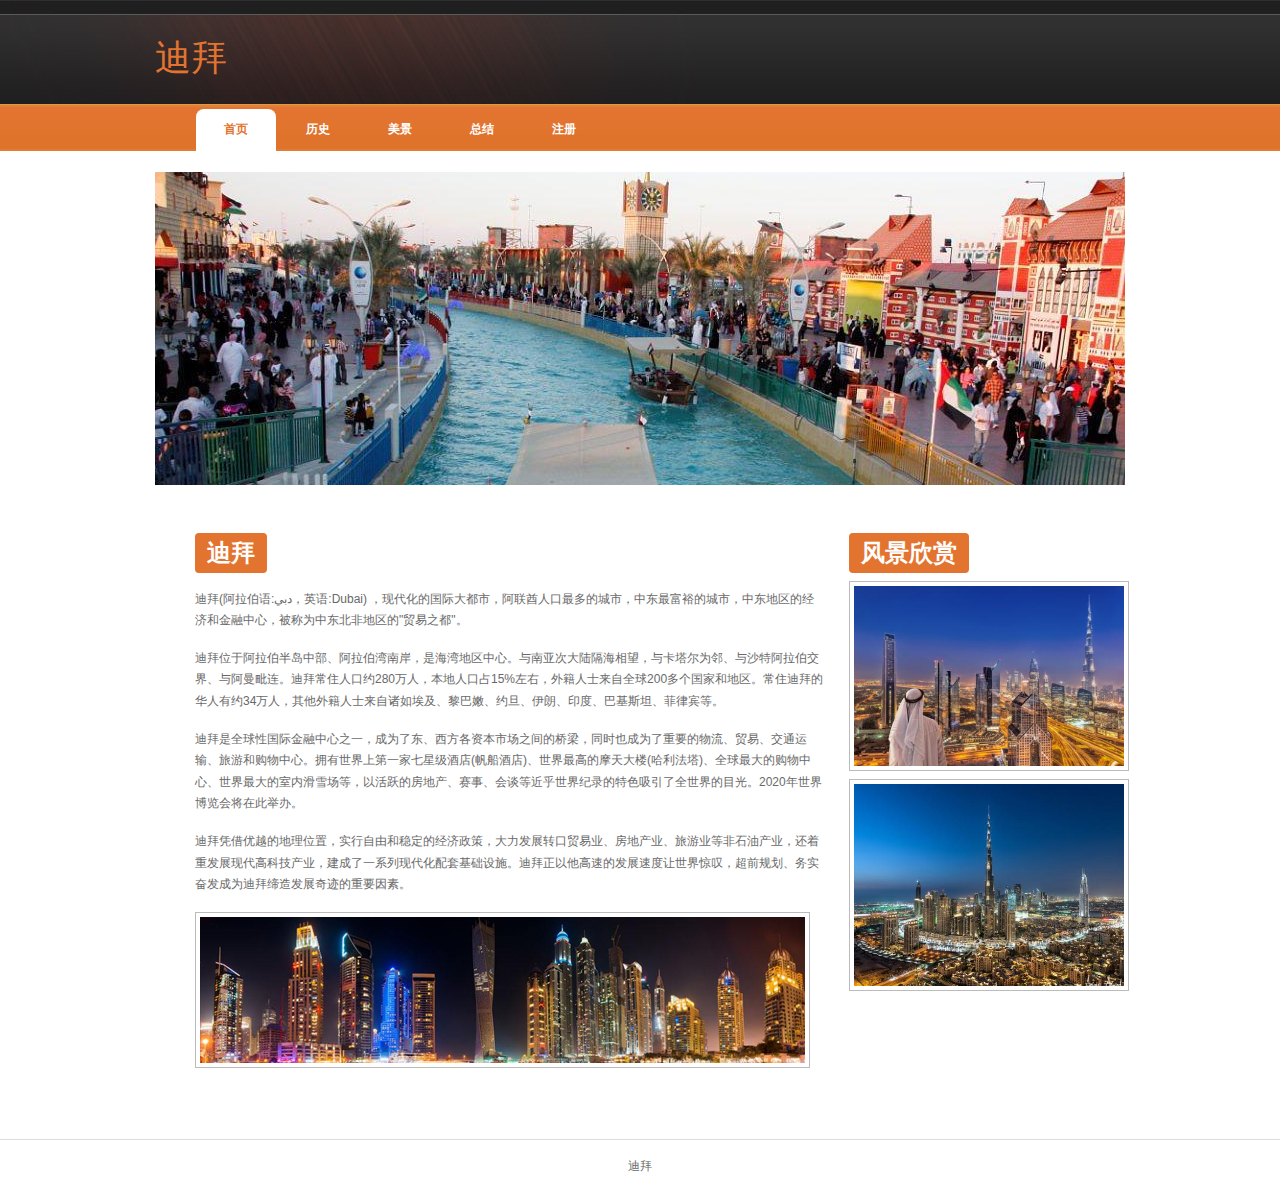
<file: C1076 迪拜（5页）/index.html>
<!doctype html>
<html>
<head>
<title>迪拜</title>
<meta charset="utf-8">
<link href="style.css" rel="stylesheet" type="text/css">
</head>
<body>
<div class="main">
  <div class="header">
    <div class="header_resize">
      <div class="logo"><h1><a href="index.html">迪拜</a></h1></div>
    </div>
  </div>

  <div class="menu_nav">
    <div class="menu_nav_resize">
      <ul>
        <li class="active"><a href="index.html">首页</a></li>
        <li><a href="support.html">历史</a></li>
        <li><a href="about.html">美景</a></li>
      <li><a href="blog.html">总结</a></li>
        <li><a href="contact.html">注册</a></li>

      </ul>
    </div>
  </div>

  <div class="hbg">
    <div class="hbg_resize">
      <img src="images/hbg_bg.jpg" width="970" height="313" alt="image">
    </div>
  </div>

  <div class="content">
    <div class="content_resize">
      <div class="mainbar">
        <div class="article">
          <h2><span>迪拜</span> </h2>
          <div class="clr"></div>
          <p>迪拜(阿拉伯语:دبي，英语:Dubai) ，现代化的国际大都市，阿联酋人口最多的城市，中东最富裕的城市，中东地区的经济和金融中心，被称为中东北非地区的&quot;贸易之都&quot;。</p>
          <p>迪拜位于阿拉伯半岛中部、阿拉伯湾南岸，是海湾地区中心。与南亚次大陆隔海相望，与卡塔尔为邻、与沙特阿拉伯交界、与阿曼毗连。迪拜常住人口约280万人，本地人口占15%左右，外籍人士来自全球200多个国家和地区。常住迪拜的华人有约34万人，其他外籍人士来自诸如埃及、黎巴嫩、约旦、伊朗、印度、巴基斯坦、菲律宾等。</p>
          <p>迪拜是全球性国际金融中心之一，成为了东、西方各资本市场之间的桥梁，同时也成为了重要的物流、贸易、交通运输、旅游和购物中心。拥有世界上第一家七星级酒店(帆船酒店)、世界最高的摩天大楼(哈利法塔)、全球最大的购物中心、世界最大的室内滑雪场等，以活跃的房地产、赛事、会谈等近乎世界纪录的特色吸引了全世界的目光。2020年世界博览会将在此举办。</p>
          <p>迪拜凭借优越的地理位置，实行自由和稳定的经济政策，大力发展转口贸易业、房地产业、旅游业等非石油产业，还着重发展现代高科技产业，建成了一系列现代化配套基础设施。迪拜正以他高速的发展速度让世界惊叹，超前规划、务实奋发成为迪拜缔造发展奇迹的重要因素。</p><img src="images/img.jpg" width="605" height="146" alt="img">
        </div>
        
      </div>
      <div class="sidebar">
        <div class="gadget">
          <h2 class="star"><span>风景欣赏</span> </h2>
          <div class="clr"></div>
           <img src="images/01.jpg" width="270"> <img src="images/02.jpg"  width="270"> 
        </div>
        
      </div>
      <div class="clr"></div>
    </div>
  </div>

  
  <div class="footer">
    迪拜
  </div>
</div>
</body>
</html>
</file>
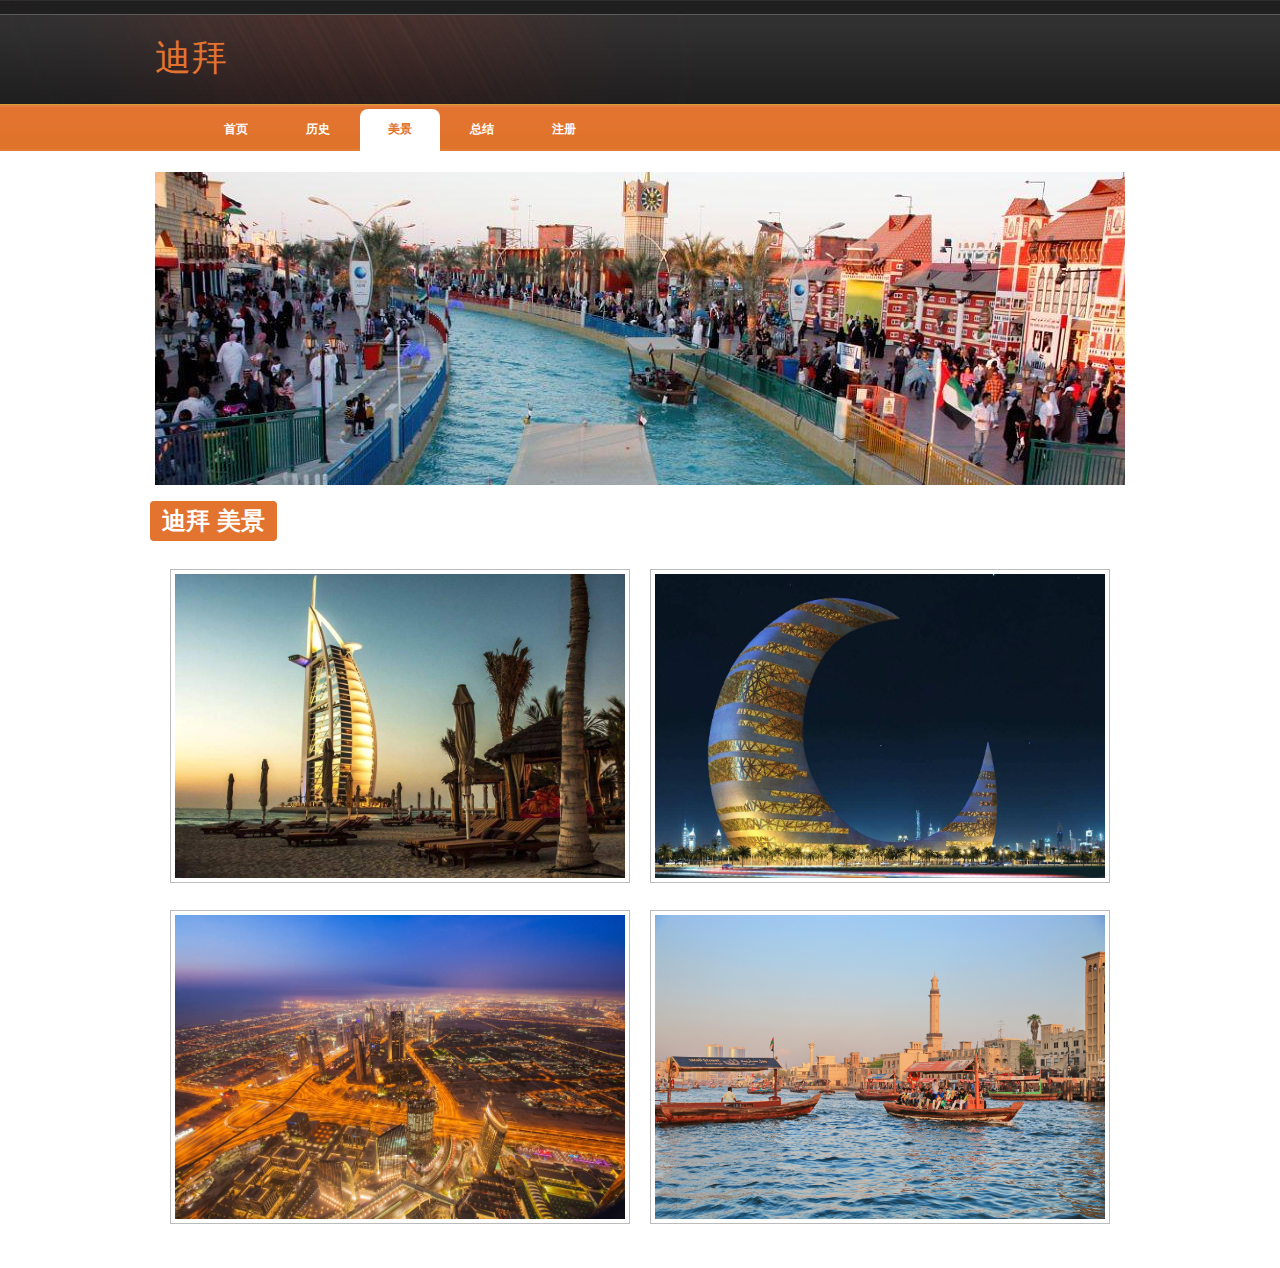
<file: C1076 迪拜（5页）/about.html>
<!doctype html>
<html>
<head>
<title>迪拜</title>
<meta charset="utf-8">
<link href="style.css" rel="stylesheet" type="text/css">
</head>
<body>
<div class="main">

  <div class="header">
    <div class="header_resize">
      <div class="logo"><h1><a href="index.html">迪拜</a></h1></div>
    </div>
  </div>

  <div class="menu_nav">
    <div class="menu_nav_resize">
      <ul>
        <li><a href="index.html">首页</a></li>
        <li><a href="support.html">历史</a></li>
        <li class="active"><a href="about.html">美景</a></li>
      <li><a href="blog.html">总结</a></li>
        <li><a href="contact.html">注册</a></li>
      </ul>
    </div>
  </div>

  <div class="hbg">
    <div class="hbg_resize">
      <img src="images/hbg_bg.jpg" width="970" height="313" alt="image" />
    </div>
  </div>

  <div class="content" style="width:980px;margin:0 auto;">
     <h2><span> 迪拜 美景</span></h2>
      <table width="900" border="0" cellspacing="20" cellpadding="0">
  <tr>
    <td><img src="images/pix1.jpg" width="450" height="304"></td>
    <td><img src="images/pix2.jpg" width="450" height="304"></td>
  </tr>
  <tr>
    <td><img src="images/pix3.jpg" width="450" height="304"></td>
    <td><img src="images/pix4.jpg" width="450" height="304"></td>
  </tr>
</table>
    </div>
  </div>
</file>
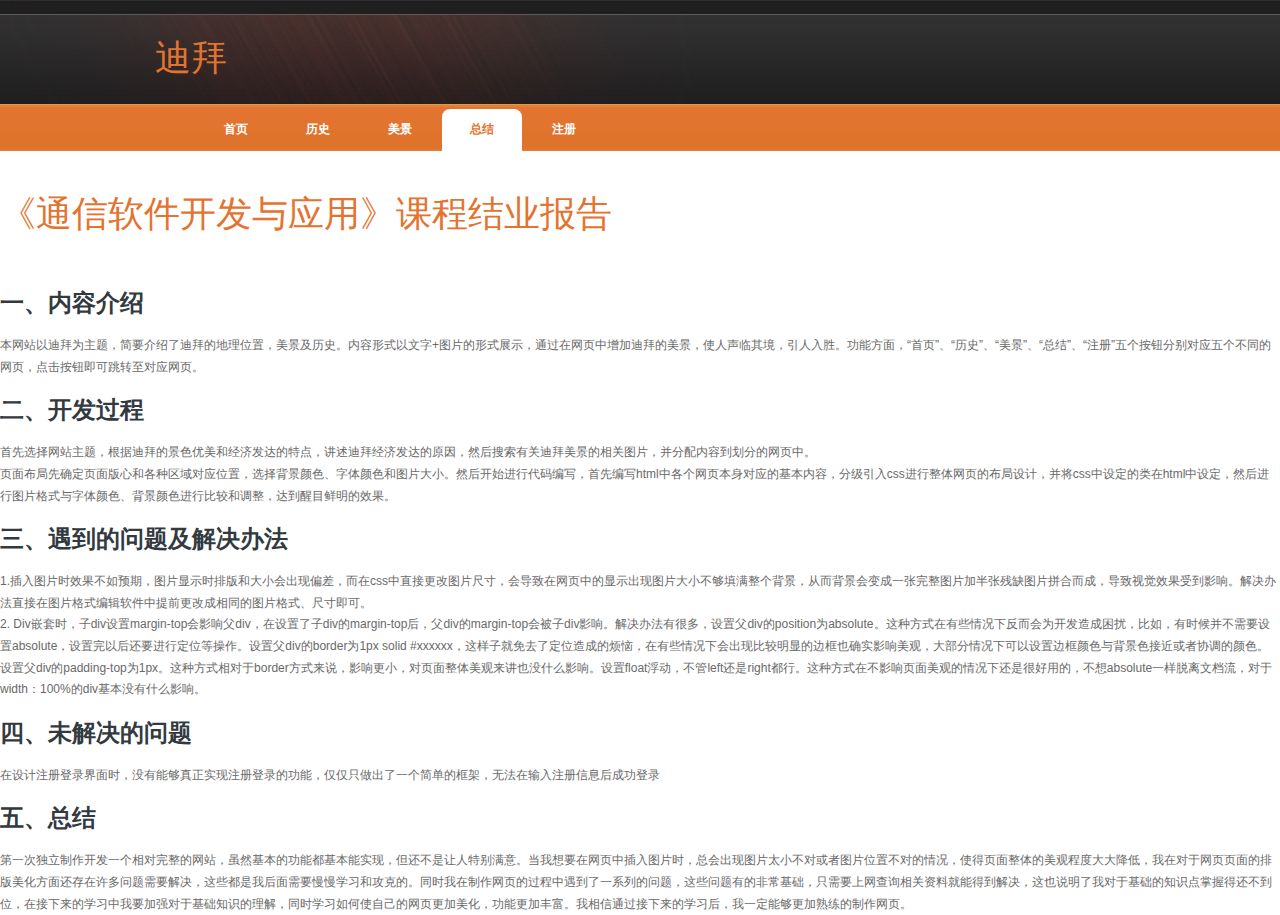
<file: C1076 迪拜（5页）/blog.html>
<!doctype html>
<html>
<head>
<title>迪拜</title>
<meta charset="utf-8">
<link href="style.css" rel="stylesheet" type="text/css">
</head>
<body>
<div class="main">

  <div class="header">
    <div class="header_resize">
      <div class="logo"><h1><a href="index.html">迪拜</a></h1></div>
    </div>
  </div>

  <div class="menu_nav">
    <div class="menu_nav_resize">
      <ul>
        <li><a href="index.html">首页</a></li>
        <li><a href="support.html">历史</a></li>
        <li><a href="about.html">美景</a></li>
        <li class="active"><a href="blog.html">总结</a></li>
        <li><a href="contact.html">注册</a></li>
      </ul>
    </div>
  </div>

<title>《通信软件开发与应用》课程结业报告</title>
</head>

<h1>《通信软件开发与应用》课程结业报告</h1>
<div class="pad">
    <h2>一、内容介绍</h2>
    本网站以迪拜为主题，简要介绍了迪拜的地理位置，美景及历史。内容形式以文字+图片的形式展示，通过在网页中增加迪拜的美景，使人声临其境，引人入胜。功能方面，“首页”、“历史”、“美景”、“总结”、“注册”五个按钮分别对应五个不同的网页，点击按钮即可跳转至对应网页。<br />
    <h2>二、开发过程</h2>
    首先选择网站主题，根据迪拜的景色优美和经济发达的特点，讲述迪拜经济发达的原因，然后搜索有关迪拜美景的相关图片，并分配内容到划分的网页中。<br />
    
    页面布局先确定页面版心和各种区域对应位置，选择背景颜色、字体颜色和图片大小。然后开始进行代码编写，首先编写html中各个网页本身对应的基本内容，分级引入css进行整体网页的布局设计，并将css中设定的类在html中设定，然后进行图片格式与字体颜色、背景颜色进行比较和调整，达到醒目鲜明的效果。<br />    
    <h2>三、遇到的问题及解决办法</h2>
    1.插入图片时效果不如预期，图片显示时排版和大小会出现偏差，而在css中直接更改图片尺寸，会导致在网页中的显示出现图片大小不够填满整个背景，从而背景会变成一张完整图片加半张残缺图片拼合而成，导致视觉效果受到影响。解决办法直接在图片格式编辑软件中提前更改成相同的图片格式、尺寸即可。<br/>
    2. Div嵌套时，子div设置margin-top会影响父div，在设置了子div的margin-top后，父div的margin-top会被子div影响。解决办法有很多，设置父div的position为absolute。这种方式在有些情况下反而会为开发造成困扰，比如，有时候并不需要设置absolute，设置完以后还要进行定位等操作。设置父div的border为1px solid #xxxxxx，这样子就免去了定位造成的烦恼，在有些情况下会出现比较明显的边框也确实影响美观，大部分情况下可以设置边框颜色与背景色接近或者协调的颜色。设置父div的padding-top为1px。这种方式相对于border方式来说，影响更小，对页面整体美观来讲也没什么影响。设置float浮动，不管left还是right都行。这种方式在不影响页面美观的情况下还是很好用的，不想absolute一样脱离文档流，对于width：100%的div基本没有什么影响。
<br/>
    <h2>四、未解决的问题</h2>
    在设计注册登录界面时，没有能够真正实现注册登录的功能，仅仅只做出了一个简单的框架，无法在输入注册信息后成功登录<br/>
    <h2>五、总结</h2>
    第一次独立制作开发一个相对完整的网站，虽然基本的功能都基本能实现，但还不是让人特别满意。当我想要在网页中插入图片时，总会出现图片太小不对或者图片位置不对的情况，使得页面整体的美观程度大大降低，我在对于网页页面的排版美化方面还存在许多问题需要解决，这些都是我后面需要慢慢学习和攻克的。同时我在制作网页的过程中遇到了一系列的问题，这些问题有的非常基础，只需要上网查询相关资料就能得到解决，这也说明了我对于基础的知识点掌握得还不到位，在接下来的学习中我要加强对于基础知识的理解，同时学习如何使自己的网页更加美化，功能更加丰富。我相信通过接下来的学习后，我一定能够更加熟练的制作网页。<br/>
</div>
<body>
</body>
</file>
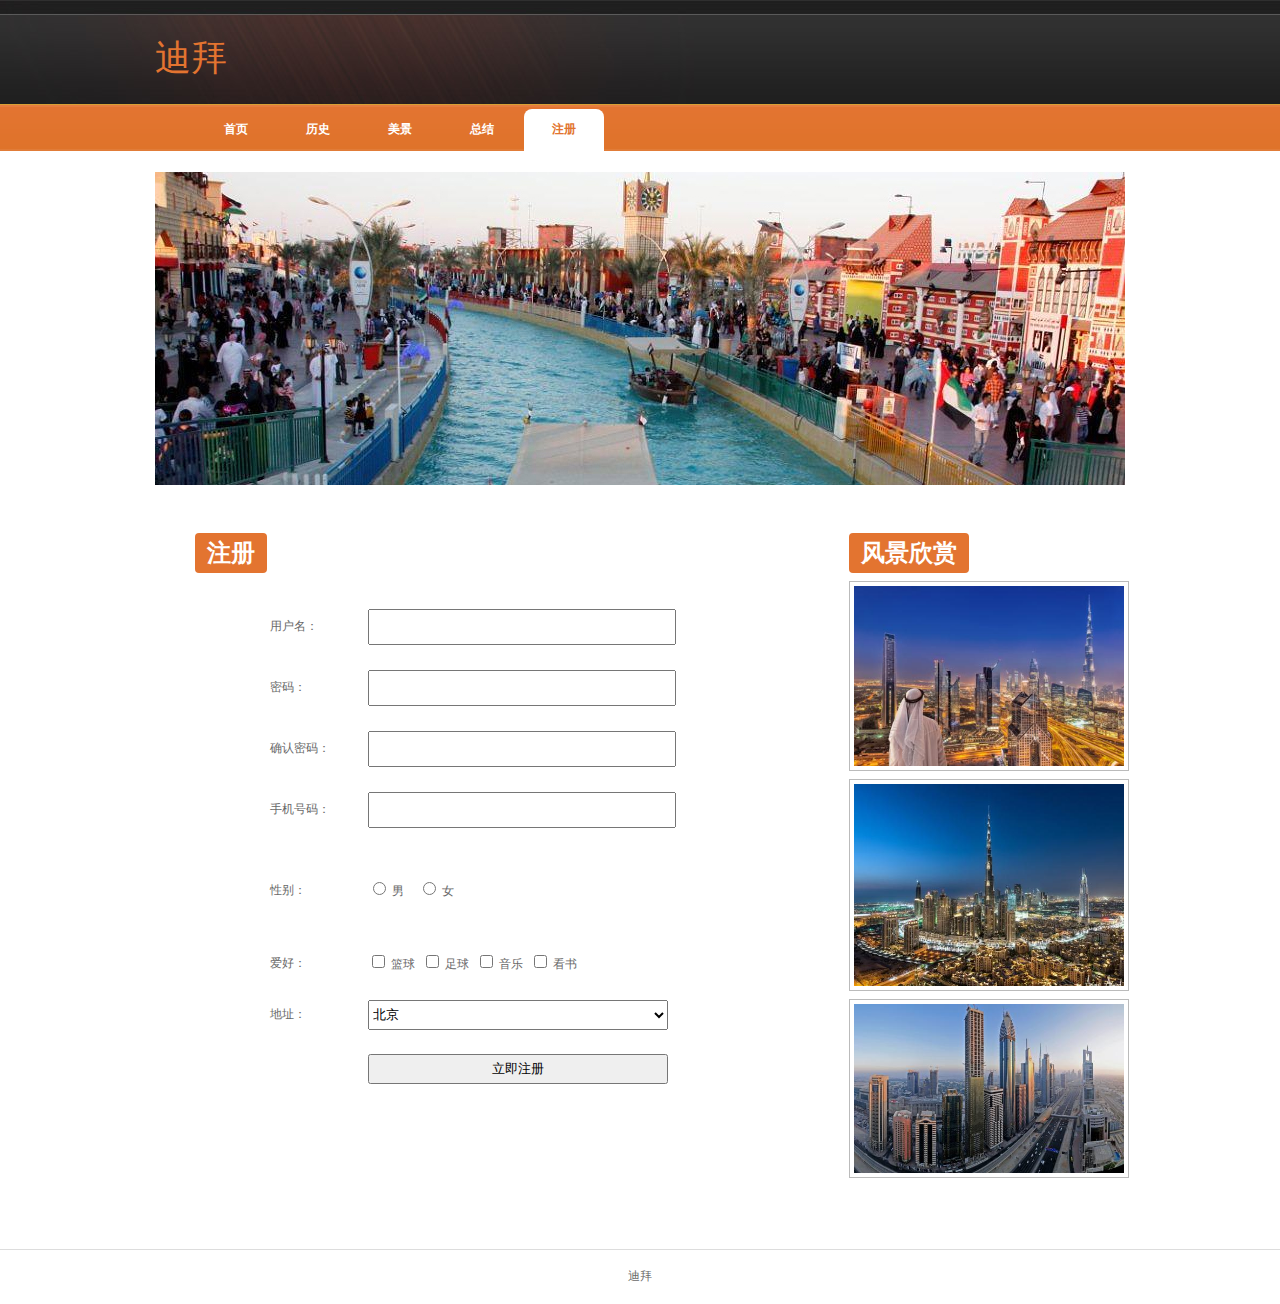
<file: C1076 迪拜（5页）/contact.html>
<!doctype html>
<html>
<head>
<title>迪拜</title>
<meta charset="utf-8">
<link href="style.css" rel="stylesheet" type="text/css">
</head>
<body>
<div class="main">
  <div class="header">
    <div class="header_resize">
      <div class="logo"><h1><a href="index.html">迪拜</a></h1></div>
    </div>
  </div>

  <div class="menu_nav">
    <div class="menu_nav_resize">
      <ul>
        <li><a href="index.html">首页</a></li>
        <li><a href="support.html">历史</a></li>
        <li><a href="about.html">美景</a></li>
        <li><a href="blog.html">总结</a></li>
        <li class="active"><a href="contact.html">注册</a></li>
       
      </ul>
    </div>
  </div>

  <div class="hbg">
    <div class="hbg_resize">
      <img src="images/hbg_bg.jpg" width="970" height="313" alt="image" />
    </div>
  </div>

  <div class="content">
    <div class="content_resize">
      <div class="mainbar">
        <div class="article">
          <h2><span>注册</span></h2>
          <div class="clr"></div>
        </div>
        <div class="article">
          <table width="500" border="0" cellspacing="0" cellpadding="10" style="margin:0 auto; height:500px;">
          <tr>
            <td>用户名：</td>
            <td><input name="" type="text" style="width:300px; height:30px;"/></td>
          </tr>
          <tr>
            <td>密码：</td>
            <td><input name="" type="text" style="width:300px; height:30px;"/></td>
          </tr><tr>
            <td>确认密码：</td>
            <td><input name="" type="text" style="width:300px; height:30px;"/></td>
          </tr><tr>
            <td>手机号码：</td>
            <td><input name="" type="text" style="width:300px; height:30px;"/></td>
          </tr>
          <tr>
            <td>性别：</td>
            <td><form name="form1" method="post" action="">
              <p><table width="100" border="0" cellspacing="0" cellpadding="0">
  <tr>
    <td><label>
                  <input type="radio" name="RadioGroup1" value="男" id="RadioGroup1_0">
                  男</label></td>
    <td><label>
                  <input type="radio" name="RadioGroup1" value="女&nbsp;&nbsp;&nbsp;" id="RadioGroup1_1">
                  女</label></td>
  </tr>
</table>

                
               
              </p>
            </form>
            
              </td>
          </tr>
          <tr>
            <td>爱好：</td>
            <td><input name="" type="checkbox" value="" />
              篮球&nbsp;
              <input name="" type="checkbox" value="" />
              足球&nbsp;
              <input name="" type="checkbox" value="" />
              音乐&nbsp;
              <input name="" type="checkbox" value="" />
              看书</td>
          </tr>
          <tr>
            <td>地址：</td>
            <td><select name="" style="width:300px; height:30px;">
                <option>北京</option>
                <option>天津</option>
                <option>河北</option>
                <option>吉林</option>
                <option>上海</option>
              </select></td>
          </tr>
          <tr>
            <td>&nbsp;</td>
            <td><input name="" type="button"  style="width:300px; height:30px;" value="立即注册"/></td>
          </tr>
        </table>

        </div>
      </div>
      <div class="sidebar">
        <div class="gadget">
          <h2 class="star"><span>风景欣赏</span> </h2>
          <div class="clr"></div>
           <img src="images/01.jpg" width="270"> <img src="images/02.jpg"  width="270"> <img src="images/03.jpg"  width="270"> 
        </div>
        
      </div>
      <div class="clr"></div>
    </div>
  </div>

  
   <div class="footer">
    迪拜
  </div>
</div>
</body>
</html>
</file>
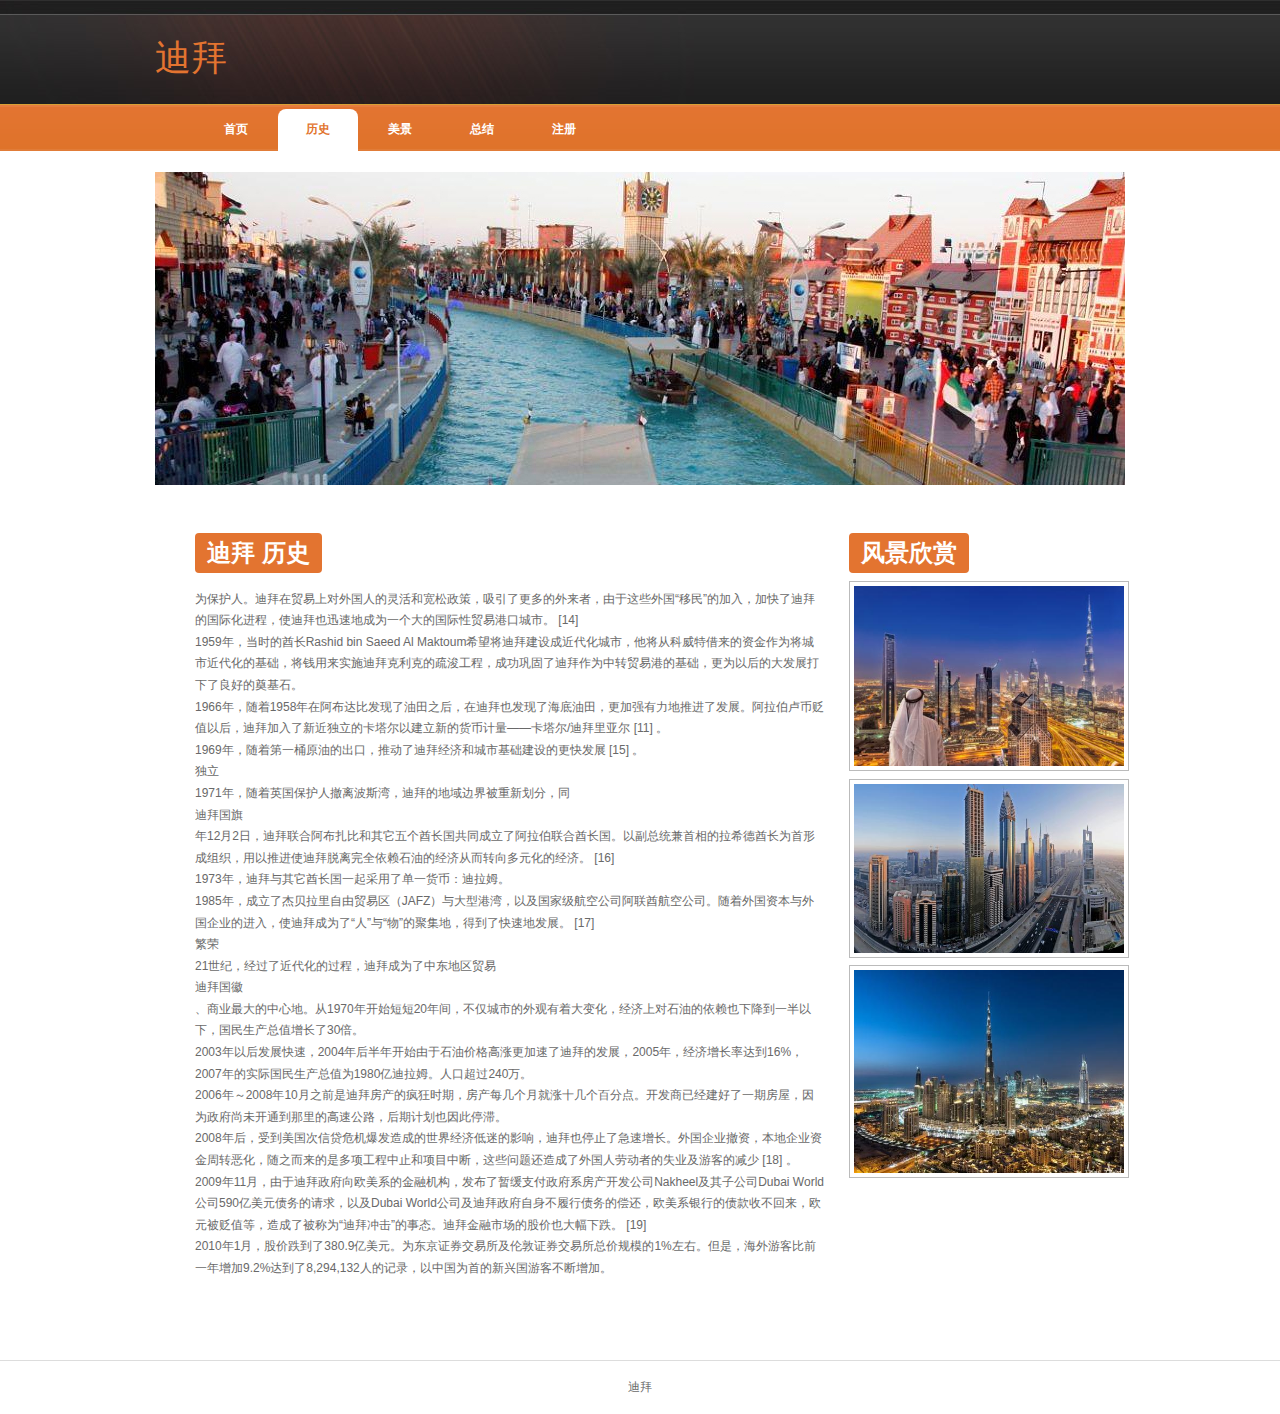
<file: C1076 迪拜（5页）/support.html>
<!doctype html>
<html>
<head>
<title>迪拜</title>
<meta charset="utf-8">
<link href="style.css" rel="stylesheet" type="text/css">
</head>
<body>
<div class="main">

  <div class="header">
    <div class="header_resize">
      <div class="logo"><h1><a href="index.html">迪拜</a></h1></div>
    </div>
  </div>

  <div class="menu_nav">
    <div class="menu_nav_resize">
      <ul>
        <li><a href="index.html">首页</a></li>
        <li class="active"><a href="support.html">历史</a></li>
        <li><a href="about.html">美景</a></li>
        <li><a href="blog.html">总结</a></li>
        <li><a href="contact.html">注册</a></li>
      </ul>
    </div>
  </div>

  <div class="hbg">
    <div class="hbg_resize">
      <img src="images/hbg_bg.jpg" width="970" height="313" alt="image" />
    </div>
  </div>

  <div class="content">
    <div class="content_resize">
      <div class="mainbar">
        <div class="article">
          <h2><span> 迪拜 历史</span></h2>
          <div class="clr"></div>
          <p>
          
            为保护人。迪拜在贸易上对外国人的灵活和宽松政策，吸引了更多的外来者，由于这些外国“移民”的加入，加快了迪拜的国际化进程，使迪拜也迅速地成为一个大的国际性贸易港口城市。 [14] <br>
            1959年，当时的酋长Rashid bin Saeed Al Maktoum希望将迪拜建设成近代化城市，他将从科威特借来的资金作为将城市近代化的基础，将钱用来实施迪拜克利克的疏浚工程，成功巩固了迪拜作为中转贸易港的基础，更为以后的大发展打下了良好的奠基石。<br>
            1966年，随着1958年在阿布达比发现了油田之后，在迪拜也发现了海底油田，更加强有力地推进了发展。阿拉伯卢币贬值以后，迪拜加入了新近独立的卡塔尔以建立新的货币计量——卡塔尔/迪拜里亚尔 [11]  。<br>
            1969年，随着第一桶原油的出口，推动了迪拜经济和城市基础建设的更快发展 [15]  。<br>
            独立<br>
            1971年，随着英国保护人撤离波斯湾，迪拜的地域边界被重新划分，同<br>
            迪拜国旗<br>
            年12月2日，迪拜联合阿布扎比和其它五个酋长国共同成立了阿拉伯联合酋长国。以副总统兼首相的拉希德酋长为首形成组织，用以推进使迪拜脱离完全依赖石油的经济从而转向多元化的经济。 [16] <br>
            1973年，迪拜与其它酋长国一起采用了单一货币：迪拉姆。<br>
            1985年，成立了杰贝拉里自由贸易区（JAFZ）与大型港湾，以及国家级航空公司阿联酋航空公司。随着外国资本与外国企业的进入，使迪拜成为了“人”与“物”的聚集地，得到了快速地发展。 [17] <br>
            繁荣<br>
            21世纪，经过了近代化的过程，迪拜成为了中东地区贸易<br>
            迪拜国徽<br>
            、商业最大的中心地。从1970年开始短短20年间，不仅城市的外观有着大变化，经济上对石油的依赖也下降到一半以下，国民生产总值增长了30倍。<br>
            2003年以后发展快速，2004年后半年开始由于石油价格高涨更加速了迪拜的发展，2005年，经济增长率达到16%，2007年的实际国民生产总值为1980亿迪拉姆。人口超过240万。<br>
            2006年～2008年10月之前是迪拜房产的疯狂时期，房产每几个月就涨十几个百分点。开发商已经建好了一期房屋，因为政府尚未开通到那里的高速公路，后期计划也因此停滞。<br>
            2008年后，受到美国次信贷危机爆发造成的世界经济低迷的影响，迪拜也停止了急速增长。外国企业撤资，本地企业资金周转恶化，随之而来的是多项工程中止和项目中断，这些问题还造成了外国人劳动者的失业及游客的减少 [18]  。<br>
            2009年11月，由于迪拜政府向欧美系的金融机构，发布了暂缓支付政府系房产开发公司Nakheel及其子公司Dubai World公司590亿美元债务的请求，以及Dubai World公司及迪拜政府自身不履行债务的偿还，欧美系银行的债款收不回来，欧元被贬值等，造成了被称为“迪拜冲击”的事态。迪拜金融市场的股价也大幅下跌。 [19] <br>
          2010年1月，股价跌到了380.9亿美元。为东京证券交易所及伦敦证券交易所总价规模的1%左右。但是，海外游客比前一年增加9.2%达到了8,294,132人的记录，以中国为首的新兴国游客不断增加。</p>
          
        </div>
      </div>
      <div class="sidebar">
        <div class="gadget">
          <h2 class="star"><span>风景欣赏</span> </h2>
          <div class="clr"></div>
           <img src="images/01.jpg" width="270"><img src="images/03.jpg" width="270"> <img src="images/02.jpg"  width="270"> 
        </div>
        
      </div>
      <div class="clr"></div>
    </div>
  </div>

  
   <div class="footer">
    迪拜
  </div>
</div>
</body>
</html>
</file>
<file: C1076 迪拜（5页）/style.css>
@charset "utf-8";
body {
	margin: 0;
	padding: 0;
	width: 100%;
	color: #696969;
	font: normal 12px/1.8em Arial, Helvetica, sans-serif;
}
html, .main {
	padding: 0;
	margin: 0;
	background-color: #fff;
}
.clr {
	clear: both;
	padding: 0;
	margin: 0;
	width: 100%;
	font-size: 0px;
	line-height: 0px;
}
h1 {
	margin: 0;
	padding: 36px 0;
	color: #e37430;
	font: normal 36px/1.2em Arial, Helvetica, sans-serif;
	text-transform: uppercase;
}
h1 a, h1 a:hover {
	color: #e37430;
	text-decoration: none;
}
h2 {
	font: bold 24px Arial, Helvetica, sans-serif;
	color: #323a3f;
	padding: 8px 0;
	margin: 8px 0;
}
h2 {
	border-radius: 4px;
	-moz-border-radius: 4px;
	-webkit-border-radius: 4px;
}
h2 span {
	color: #fff;
}
p {
	margin: 8px 0;
	padding: 0 0 8px 0;
	font: normal 12px/1.8em Arial, Helvetica, sans-serif;
}
a {
	color: #ea5d00;
	text-decoration: underline;
}
.header, .hbg, .content, .menu_nav, .fbg, .footer, form, ol, ol li, ul, .content .mainbar, .content .sidebar {
	margin: 0;
	padding: 0;
}
.header_resize, .menu_nav_resize, .content_resize, .fbg_resize, .footer_resize {
	margin: 0 auto;
	padding: 0 40px;
	width: 890px;
}
.fbg, .footer {
	padding: 16px 0; text-align:center;border-top:1px solid #ddd;
}
.header_resize, .hbg_resize {
	margin: 0 auto;
	padding: 0;
	width: 970px;
}
/* header */
.header {
	background: url(images/header_bg.jpg) repeat-x top;
}
.header_resize {
	height: 104px;
}
.header img.logo {
	padding-top: 14px;
}
.hbg {
	padding-top: 16px;
}
/* menu */
.menu_nav {
	height: 47px;
	background: url(images/menu.gif) repeat-x top;
	padding-top: 5px;
}
.menu_nav ul {
	width: auto;
	list-style: none;
}
.menu_nav ul li {
	margin: 0 1px;
	float: left;
}
.menu_nav ul li a {
	display: block;
	margin: 0;
	padding: 10px 28px;
	color: #fff;
	text-decoration: none;
	font-weight: bold;
	text-transform: uppercase;
}
.menu_nav ul li a:hover, .menu_nav ul li.active a {
	background-color: #fff;
	color: #e2742e;
}
.menu_nav ul li a:hover, .menu_nav ul li.active a {
	border-top-right-radius: 8px;
	-moz-border-radius-topright: 8px;
	-webkit-border-top-right-radius: 8px;
	border-top-left-radius: 8px;
	-moz-border-radius-topleft: 8px;
	-webkit-border-top-left-radius: 8px;
}
/* content */
.content {
	padding-bottom: 16px;
}
.content_resize {
	padding: 32px 40px;
}
.content h2 {
	padding: 4px 12px;
	background-color: #e37430;
	float: left;
	width: auto;
}
.content img {
	padding: 4px;
	border: 1px solid #bbb;
}
.content img.ilf {
	margin-right: 16px;
	float: left;
}
.content .mainbar {
	float: left;
	width: 630px;
}
.content .mainbar .article, .content .sidebar .gadget {
	margin: 0;
	padding: 0 0 16px 0;
}
.content .sidebar {
	float: right;
	width: 236px;
}
ul.sb_menu, ul.ex_menu {
	margin: 0;
	padding: 0;
	list-style: none;
}
ul.sb_menu li, ul.ex_menu li {
	margin: 0;
}
ul.sb_menu li {
	padding: 4px 0;
}
ul.ex_menu li {
	padding: 4px 0 8px;
}
ul.sb_menu li a, ul.ex_menu li a {
	text-decoration: none;
}
ul.sb_menu li a:hover, ul.ex_menu li a:hover {
	font-weight: bold;
}
ul.sb_menu li a:hover {
	text-decoration: underline;
}
ul.ex_menu li a:hover {
	text-decoration: none;
}
/* subpages */
.content .mainbar .comment {
	margin: 0;
	padding: 16px 0 0 0;
}
.content .mainbar .comment img.userpic {
	border: 1px solid #dedede;
	margin: 10px 16px 0 0;
	padding: 0;
	float: left;
}
/* fbg */
.fbg {
	color: #fff;
}
.fbg_resize {
	background-color: #e27430;
}
.fbg_resize {
	border-radius: 12px;
	-moz-border-radius: 12px;
	-webkit-border-radius: 12px;
}
.fbg img {
	border: 1px solid #fff;
}
.fbg .col {
	margin: 0;
	float: left;
}
.fbg .c1 {
	padding: 0 16px 0 0;
	width: 316px;
}
.fbg .c2 {
	padding: 0 16px;
	width: 286px;
}
.fbg .c3 {
	padding: 0 0 0 16px;
	width: 220px;
}
.fbg .c1 img, .fbg_resize .c3 img {
	margin: 4px;
}
.fbg .c3 img {
	margin: 8px 16px 4px 0;
	padding: 0;
	float: left;
}
/* footer */
.footer p.lf {
	margin: 0;
	padding: 4px 0;
	float: right;
	width: auto;
	line-height: 1.5em;
}
ul.fmenu {
	margin: 0;
	padding: 2px 0;
	list-style: none;
	float: left;
	width: auto;
}
ul.fmenu li {
	margin: 0;
	padding: 0 4px;
	float: left;
}
ul.fmenu li a {
	text-decoration: none;
	padding: 3px 8px;
	font-weight: bold;
	color: #696969;
}
ul.fmenu li a {
	border-radius: 4px;
	-moz-border-radius: 4px;
	-webkit-border-radius: 4px;
}
ul.fmenu li a:hover, ul.fmenu li.active a {
	color: #fff;
	background: #e37430;
}
ul.fmenu li a:hover {
	text-decoration: underline;
}
/* form */
ol {
	list-style: none;
}
ol li {
	display: block;
	clear: both;
}
ol li label {
	display: block;
	margin: 0;
	padding: 16px 0 0 0;
}
ol li input.text {
	width: 480px;
	border: 1px solid #c0c0c0;
	margin: 2px 0;
	padding: 5px 2px;
	height: 16px;
	background: #fff;
}
ol li textarea {
	width: 480px;
	border: 1px solid #c0c0c0;
	margin: 2px 0;
	padding: 2px;
	background: #fff;
}
ol li .send {
	margin: 16px 0 0 0;
}
</file>
